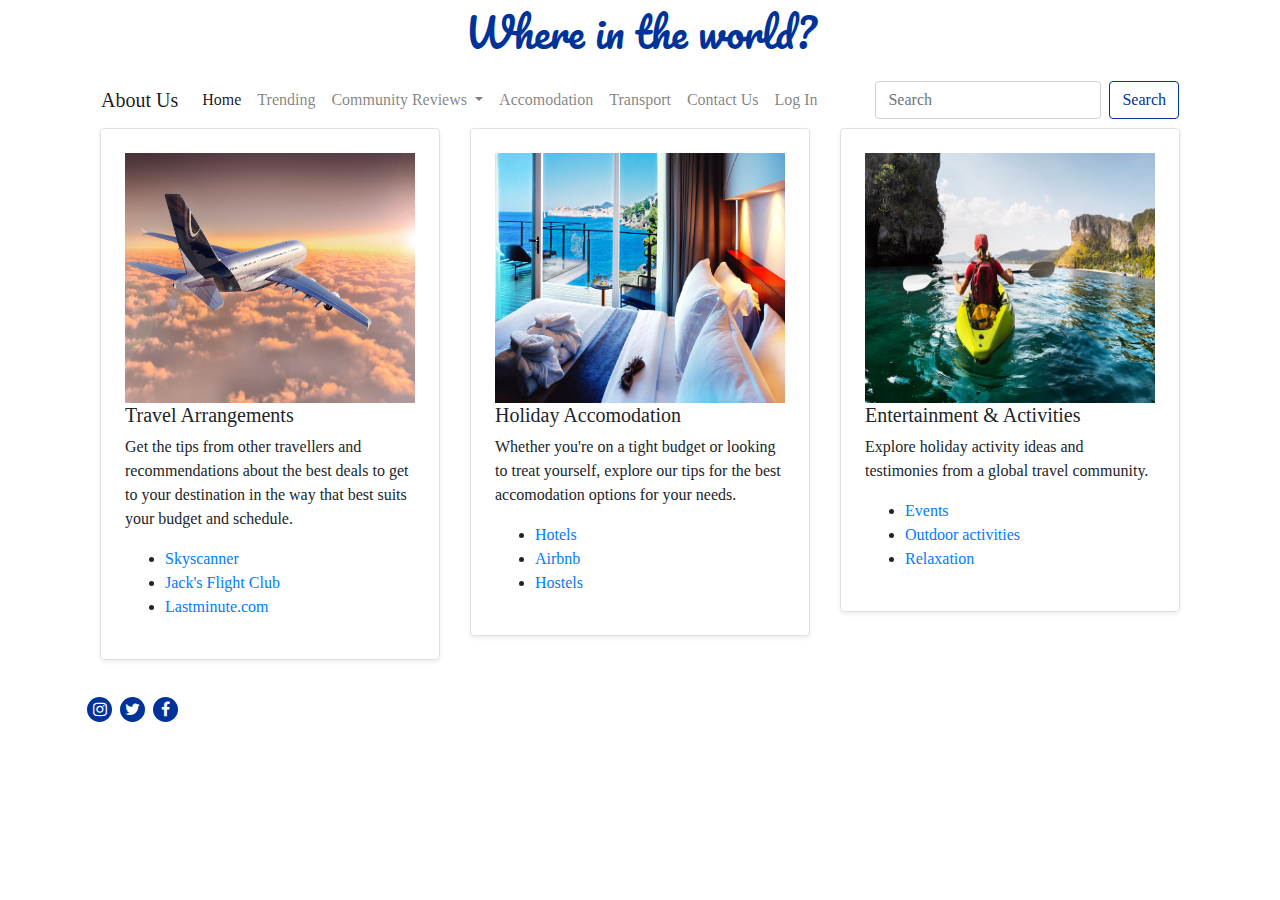
<file: aboutus.html>
<!DOCTYPE html>
<html lang="en" dir="ltr">
  <head>
    <link rel="stylesheet" href="https://stackpath.bootstrapcdn.com/bootstrap/4.3.1/css/bootstrap.min.css" integrity="sha384-ggOyR0iXCbMQv3Xipma34MD+dH/1fQ784/j6cY/iJTQUOhcWr7x9JvoRxT2MZw1T" crossorigin="anonymous">
    <link rel="stylesheet" href="./css/stylesAboutUs.css">
    <link rel="stylesheet" href="https://cdnjs.cloudflare.com/ajax/libs/font-awesome/4.7.0/css/font-awesome.min.css">
    <link href="https://fonts.googleapis.com/css?family=Pacifico&display=swap" rel="stylesheet">
    <title>WITW</title>
      </head>

  <body>

    <div class="container">
      <div class="row">
        <div id="headtext" class="col">
          <h1 class="myheader">Where in the world?</h1>
        </div>
              </div>


          <nav class="navbar navbar-expand-lg navbar-light" style="background-color:e3f2fd;">
            <a class="navbar-brand" href="aboutus.html">About Us</a>
            <button class="navbar-toggler" type="button" data-toggle="collapse" data-target="#navbarSupportedContent" aria-controls="navbarSupportedContent" aria-expanded="false" aria-label="Toggle navigation">
              <span class="navbar-toggler-icon"></span>
            </button>

            <div class="collapse navbar-collapse" id="navbarSupportedContent">
              <ul class="navbar-nav mr-auto">
                <li class="nav-item active">
                  <a class="nav-link" href="#">Home <span class="sr-only">(current)</span></a>
                </li>
                <li class="nav-item">
                  <a class="nav-link" href="#">Trending</a>
                </li>
                <li class="nav-item dropdown">
                  <a class="nav-link dropdown-toggle" href="#" id="navbarDropdown" role="button" data-toggle="dropdown" aria-haspopup="true" aria-expanded="false">
                    Community Reviews
                  </a>
                  <div class="dropdown-menu" aria-labelledby="navbarDropdown">
                    <a class="dropdown-item" href="#">Luxury</a>
                    <div class="dropdown-divider"></div>
                    <a class="dropdown-item" href="#">Middle Road</a>
                    <div class="dropdown-divider"></div>
                    <a class="dropdown-item" href="#">Budget</a>
                  </div>
                </li>
                <li class="nav-item">
                  <a class="nav-link" href="#">Accomodation</a>
                </li>
                <li class="nav-item">
                  <a class="nav-link" href="#">Transport</a>
                </li>
                <li class="nav-item">
                  <a class="nav-link" href="#">Contact Us</a>
                </li>
                <li class="nav-item">
                  <a class="nav-link" href="#">Log In</a>
                </li>
              </ul>
              <form class="form-inline my-2 my-lg-0">
                <input class="form-control mr-sm-2" type="search" placeholder="Search" aria-label="Search">
                <button class="btn btn-outline-success my-2 my-sm-0" type="submit">Search</button>
              </form>
            </div>
          </nav>

          <div class="container">
            <div class="row mb-2">
              <div class="col-md-4">
                <div class="row no-gutters border rounded overflow-hidden flex-md-row mb-4 shadow-sm h-md-250 position-relative">
                  <div class="col p-4 d-flex flex-column position-static">
                    <img src="images\Flights_Image.jpg" class="d-block w-100" alt="Travel Arrangements" width="100px" height="250px">
                    <h5>Travel Arrangements </h5>
                    <p>Get the tips from other travellers and recommendations about the best deals to get to your destination in the way that best suits your budget and schedule.</p>
                    <ul>
                      <li><a href="https://www.skyscanner.net/">Skyscanner</a></li>
                      <li><a href="https://jacksflightclub.com/">Jack's Flight Club</a></li>
                      <li><a href="https://www.lastminute.com/">Lastminute.com</a></li>
                  </div>
                </div>
              </div>
              <div class="col-md-4">
                <div class="row no-gutters border rounded overflow-hidden flex-md-row mb-4 shadow-sm h-md-250 position-relative">
                  <div class="col p-4 d-flex flex-column position-static">
                    <img src="images\Accomodation Image.jpg" class="d-block w-100" alt="Accomodation" width="100px" height="250px">
                    <h5> Holiday Accomodation </h5>
                    <p> Whether you're on a tight budget or looking to treat yourself, explore our tips for the best accomodation options for your needs.</p>
                    <ul>
                      <li><a href="https://www.booking.com/">Hotels</a></li>
                      <li><a href="https://www.airbnb.co.uk/">Airbnb</a></li>
                      <li><a href="https://www.hostelworld.com/">Hostels</a></li>
                    </ul>
                  </div>
                  </div>
              </div>
              <div class="col-md-4">
                <div class="row no-gutters border rounded overflow-hidden flex-md-row mb-4 shadow-sm h-md-250 position-relative">
                  <div class="col p-4 d-flex flex-column position-static">
                    <img src="images\Activities Image.jpg" class="d-block w-100" alt="Accomodation" width="100px" height="250px">
                    <h5> Entertainment & Activities </h5>
                    <p> Explore holiday activity ideas and testimonies from a global travel community.</p>
                    <ul>
                      <li><a href="https://www.ticketmaster.co.uk/">Events</a></li>
                      <li><a href="https://www.greenworldholidays.com/activity-holidays/adult/">Outdoor activities</a></li>
                      <li><a href="https://www.happyyogatravels.com/10-tips-most-relaxing-holidays/">Relaxation</a></li>
                    </ul>
                  </div>
                  </div>
              </div>
            </div>
          </div>

          <a href="#" class="fa fa-instagram"></a>
          <a href="#" class="fa fa-twitter"></a>
          <a href="#" class="fa fa-facebook"></a>


    <script src="https://code.jquery.com/jquery-3.3.1.slim.min.js" integrity="sha384-q8i/X+965DzO0rT7abK41JStQIAqVgRVzpbzo5smXKp4YfRvH+8abtTE1Pi6jizo" crossorigin="anonymous"></script>
    <script src="https://cdnjs.cloudflare.com/ajax/libs/popper.js/1.14.7/umd/popper.min.js" integrity="sha384-UO2eT0CpHqdSJQ6hJty5KVphtPhzWj9WO1clHTMGa3JDZwrnQq4sF86dIHNDz0W1" crossorigin="anonymous"></script>
    <script src="https://stackpath.bootstrapcdn.com/bootstrap/4.3.1/js/bootstrap.min.js" integrity="sha384-JjSmVgyd0p3pXB1rRibZUAYoIIy6OrQ6VrjIEaFf/nJGzIxFDsf4x0xIM+B07jRM" crossorigin="anonymous"></script>

  </body>

</html>
</file>
<file: css/stylesAboutUs.css>
body {
  font-family: palatino linotype, book antiqua, palatino, serif;
  margin: 0;
  background-image: url(https://adreamer49.files.wordpress.com/2014/05/toy-story-3-26.jpg);
  background-repeat: no-repeat;
  background-size: cover;
  background-position: center;
  }

  #headtext {
    color: #003399;
    font-size: 50px;
    padding: 8px 12px;
    text-align: center;
    font-family: 'Pacifico', cursive;
    font-weight: 900;
    }

#headimage {
  width: 100px;
  height: 100px;
  }

#headtextright {
  color: #003399;
  text-shadow: white;
  font-size: 45px;
  padding: 8px 12px;
  text-align: right;
  }

.navbar {
  background-color:  transparent;
  color: #003399;
  }

.navbar a:hover {
  background-color: #003399;  
  opacity: 0.65;
  filter: alpha(opacity=65);
  color: white;
  }

.btn {
  background-color: white;
  color: #003399;
  border-color: #003399;
}

.btn:hover {
  background-color: #003399;
  color: white;
  border-color: white;
}



.fa {
  padding: 4px;
  font-size: 50px;
  width: 25px;
  height: 25px;
  text-align: center;
  text-decoration: none;
  margin: 5px 2px;
  border-radius: 50%;
}

.fa-instagram {
  background: #003399;
  color: white;
}

.fa-twitter {
  background: #003399;
  color: white;
}

.fa-facebook {
  background: #003399;
  color: white;
}
</file>
